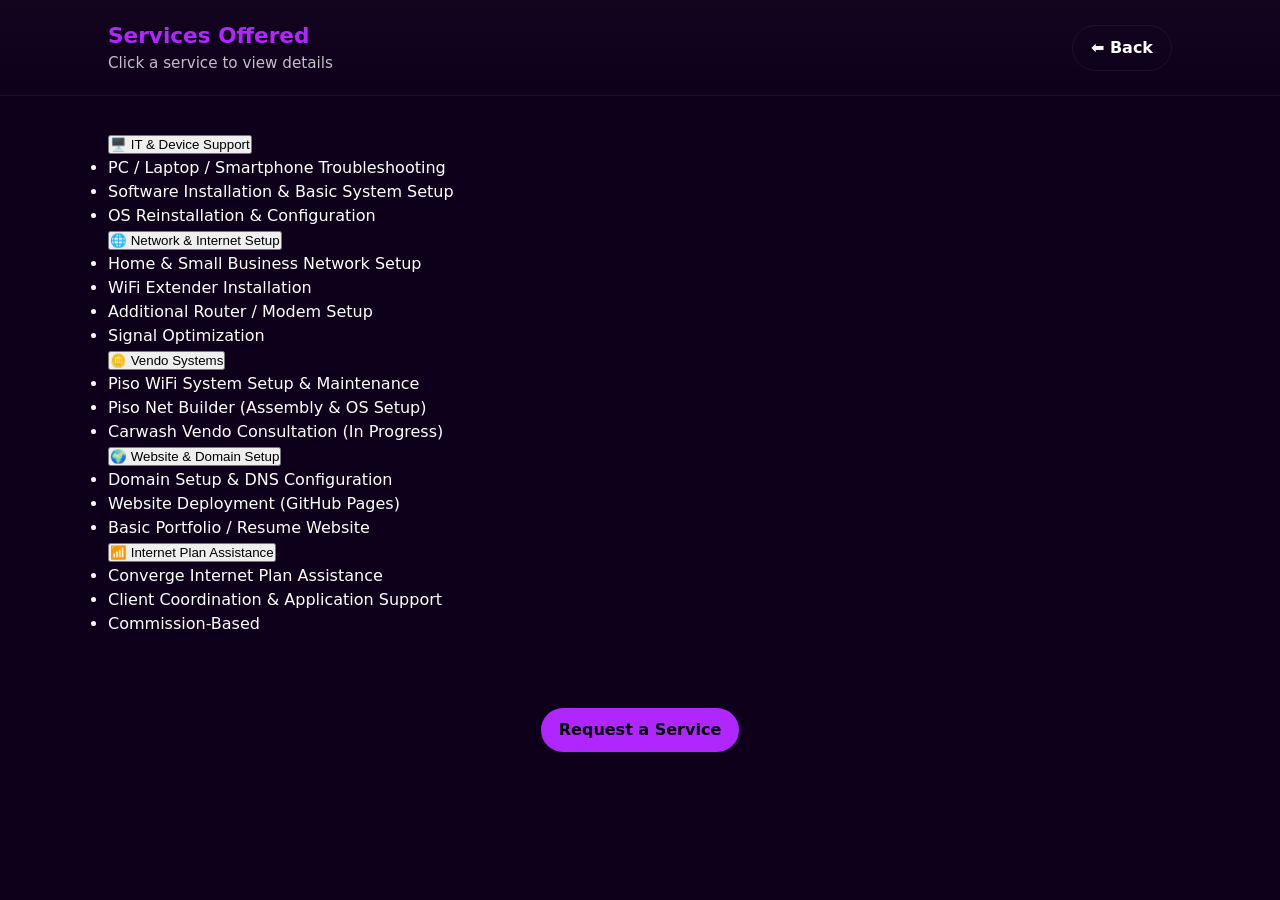
<file: services.html>
<!DOCTYPE html>
<html lang="en">
<head>
  <meta charset="utf-8">
  <meta name="viewport" content="width=device-width, initial-scale=1">

  <title>Services Offered | Edward John Paulo</title>

  <link rel="stylesheet" href="style.css">
</head>

<body>

<header class="site-header">
  <div class="header-inner">
    <div>
      <h1 class="site-title">Services Offered</h1>
      <p class="site-tagline">Click a service to view details</p>
    </div>
    <a href="index.html" class="btn btn-ghost">⬅ Back</a>
  </div>
</header>

<main>

<section class="section">

  <!-- IT & Device -->
  <button class="accordion">🖥️ IT & Device Support</button>
  <div class="panel">
    <ul>
      <li>PC / Laptop / Smartphone Troubleshooting</li>
      <li>Software Installation & Basic System Setup</li>
      <li>OS Reinstallation & Configuration</li>
    </ul>
  </div>

  <!-- Network -->
  <button class="accordion">🌐 Network & Internet Setup</button>
  <div class="panel">
    <ul>
      <li>Home & Small Business Network Setup</li>
      <li>WiFi Extender Installation</li>
      <li>Additional Router / Modem Setup</li>
      <li>Signal Optimization</li>
    </ul>
  </div>

  <!-- Vendo -->
  <button class="accordion">🪙 Vendo Systems</button>
  <div class="panel">
    <ul>
      <li>Piso WiFi System Setup & Maintenance</li>
      <li>Piso Net Builder (Assembly & OS Setup)</li>
      <li>Carwash Vendo Consultation (In Progress)</li>
    </ul>
  </div>

  <!-- Web / Domain -->
  <button class="accordion">🌍 Website & Domain Setup</button>
  <div class="panel">
    <ul>
      <li>Domain Setup & DNS Configuration</li>
      <li>Website Deployment (GitHub Pages)</li>
      <li>Basic Portfolio / Resume Website</li>
    </ul>
  </div>

  <!-- Internet Sales -->
  <button class="accordion">📶 Internet Plan Assistance</button>
  <div class="panel">
    <ul>
      <li>Converge Internet Plan Assistance</li>
      <li>Client Coordination & Application Support</li>
      <li>Commission-Based</li>
    </ul>
  </div>

</section>

<section class="section" style="text-align:center">
  <a href="index.html#contact" class="btn">Request a Service</a>
</section>

</main>

<script src="script.js"></script>
</body>
</html>
</file>
<file: style.css>
/* ============= Global ============= */
:root{
  --bg-dark: #0e001a;
  --bg-light: #f5f5ff;
  --text-dark: #ffffff;
  --text-light: #111111;
  --accent: #b026ff;
  --card: rgba(255,255,255,0.04);
}

*{box-sizing:border-box;margin:0;padding:0}
html,body{height:100%}
body{
  background:var(--bg-dark);
  color:var(--text-dark);
  font-family:"Poppins",system-ui,-apple-system,"Segoe UI",Roboto,"Helvetica Neue",Arial;
  -webkit-font-smoothing:antialiased;
  -moz-osx-font-smoothing:grayscale;
  transition: background .35s ease, color .35s ease;
  line-height:1.5;
}

/* Light mode */
body.light{
  background:var(--bg-light);
  color:var(--text-light);
}

/* Utility */
.visually-hidden{
  position:absolute!important;
  height:1px;width:1px;
  overflow:hidden;clip:rect(1px,1px,1px,1px);
  white-space:nowrap;border:0;padding:0;margin:-1px;
}

/* Header */
.site-header{
  padding:20px;
  border-bottom:1px solid rgba(255,255,255,0.04);
  background:linear-gradient(180deg, rgba(255,255,255,0.02), transparent);
}
.header-inner{
  max-width:1100px;margin:0 auto;display:flex;align-items:center;justify-content:space-between;gap:10px;
  padding:0 18px;
}
.site-title{font-size:1.35rem;color:var(--accent)}
.site-tagline{font-size:.95rem;color:rgba(255,255,255,0.75)}

/* Header controls */
.icon-btn{
  background:var(--accent);border:none;border-radius:50%;padding:8px;cursor:pointer;font-size:16px;color:#000;
}

/* Hero */
.hero{max-width:900px;margin:36px auto;text-align:center;padding:20px}
.profile-img{width:150px;height:150px;border-radius:50%;border:3px solid var(--accent);object-fit:cover;margin:0 auto 18px;display:block}
.lead{margin:10px 0 20px;opacity:.95}
.hero-ctas{display:flex;gap:12px;justify-content:center;flex-wrap:wrap;margin-top:10px}

/* Buttons */
.btn{background:var(--accent);color:#000;padding:10px 18px;border-radius:30px;font-weight:600;border:none;cursor:pointer;transition:transform .18s ease,box-shadow .18s ease;text-decoration:none;display:inline-block}
.btn:active{transform:translateY(1px)}
.btn-ghost{background:transparent;border:1px solid rgba(255,255,255,0.06);color:inherit}

/* Sections */
.section{padding:36px 18px;max-width:1100px;margin:0 auto}
.section h2{color:var(--accent);margin-bottom:12px;font-size:1.2rem}
.skill-list{list-style:none;display:grid;grid-template-columns:repeat(auto-fit,minmax(220px,1fr));gap:12px}

/* Projects */
.project-grid{display:grid;grid-template-columns:repeat(auto-fit,minmax(240px,1fr));gap:18px;margin-top:14px}
.project-card{background:var(--card);padding:18px;border-radius:12px;border:1px solid rgba(255,255,255,0.03);transition:transform .2s ease,box-shadow .2s ease}
.project-card:hover{transform:translateY(-6px);box-shadow:0 12px 30px rgba(0,0,0,0.25);border-color:var(--accent)}

/* Contact */
form{max-width:680px;margin:0 auto;display:flex;flex-direction:column;gap:10px;align-items:center}
form input, form textarea{width:92%;max-width:680px;padding:12px;border-radius:10px;border:1px solid rgba(255,255,255,0.08);background:rgba(26,0,38,0.45);color:inherit;outline:none}
form input::placeholder, form textarea::placeholder{opacity:.85}
#contact .contact-info{margin-top:14px;text-align:center}

/* Social icons */
.social-icons{display:flex;gap:12px;justify-content:center;margin-top:12px}
.social-icons a{width:44px;height:44px;border-radius:50%;display:inline-flex;align-items:center;justify-content:center;border:1px solid rgba(255,255,255,0.06);background:rgba(238,130,238,0.06);color:var(--accent);text-decoration:none}
.social-icons a:hover{transform:scale(1.08);background:var(--accent);color:#000}

/* Scroll top */
#scrollTop{position:fixed;right:22px;bottom:22px;width:48px;height:48px;border-radius:50%;border:none;background:var(--accent);color:#000;font-size:18px;display:none;cursor:pointer}

/* Footer */
footer{padding:18px;text-align:center;border-top:1px solid rgba(255,255,255,0.04);margin-top:30px}

/* Preloader */
#preloader{position:fixed;inset:0;display:flex;align-items:center;justify-content:center;background:var(--bg-dark);z-index:9999}
.loader{width:56px;height:56px;border-radius:50%;border:6px solid var(--accent);border-top-color:transparent;animation:spin 1s linear infinite}
@keyframes spin{to{transform:rotate(360deg)}}

/* Light mode overrides */
body.light{
  --accent:#b026ff;
  --card:rgba(179,38,255,0.06);
}
body.light .site-tagline{color:#333}
body.light .profile-img{border-color:var(--accent)}
body.light form input, body.light form textarea{background:#fff;color:#111;border:1px solid #b35fff}

/* Responsive */
@media (max-width:720px){
  .header-inner{flex-direction:column;align-items:flex-start;gap:8px}
  .site-title{font-size:1.1rem}
  .hero{padding:18px}
  form input, form textarea{width:96%}
}

/* Secondary outlined button */
.btn-outline {
  background: #ffffff;
  color: var(--accent);
  border: 2px solid var(--accent);
  padding: 10px 18px;
  border-radius: 30px;
  font-weight: 600;
  text-decoration: none;
  transition: all 0.2s ease;
}

.btn-outline:hover {
  background: var(--accent);
  color: #000;
}
</file>
